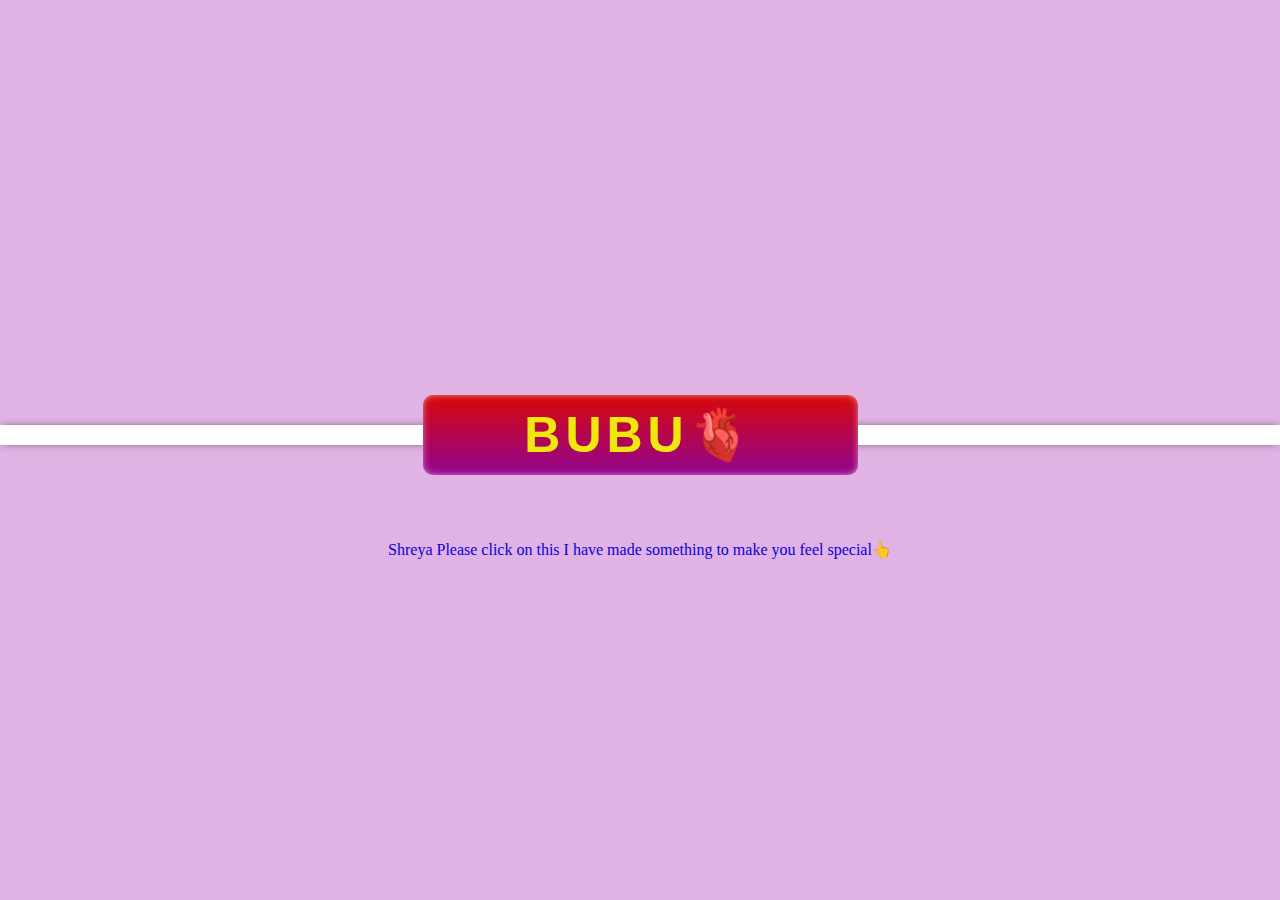
<file: index.html>
<!DOCTYPE html>
<html lang="en">
  <head>
    <meta charset="UTF-8" />
    <meta name="viewport" content="width=device-width, initial-scale=1.0" />
    <title>Book for my Shreya💕</title>
    <link rel="stylesheet" href="dhanush.css" />
  </head>
  <body>
    <div class="container">
      <p> Shreya Please click on this I have made something to make you feel special👆</p>
      <div class="ribbon"></div>
      <div class="tag">
        <a href="book.html">BUBU🫀</a>
      </div>
    </div>
  </body>
</html>
</file>
<file: dhanush.css>
* {
    margin: 0;
    padding: 0;
  }
  
  .container {
    height: 100vh;
    width: 100vw;
    background: #9c03a74e;
    display: flex;
    justify-content: center;
    align-items: center;
    flex-direction: column;
    position: relative;
    color: white;
    background-image: 
  }
  
  .tag {
    height: 80px;
    width: 435px;
    background: linear-gradient(rgb(214, 8, 8), rgb(146, 4, 146));
    border-radius: 10px;
    color: #ffffff;
    font-family: helvetica;
    line-height: 80px;
    text-align: center;
    font-weight: 900;
    font-size: 50px;
    letter-spacing: 5px;
    text-transform: uppercase;
    margin-top: -50px;
    box-shadow: 0 0 10px -3px #ffffff inset;
  }
  /*.tag:after {
    content: "Bestfriend";
  }
  */
  .container .tag :hover {
    color: rgb(131, 223, 130);
  }
  .ribbon {
    width: 100%;
    height: 20px;
    background: rgb(255, 255, 255);
    box-shadow: 0 0 10px -3px #333;
  }
  .tag a {
    color: rgb(239, 231, 13);
    text-decoration: none;
  }
  p {
    position: absolute;
    color: rgb(8, 0, 223);
    top: 60%;
    font-family:Arial, Helvetica, sans-serif
    font-weight 900;
  }
</file>
